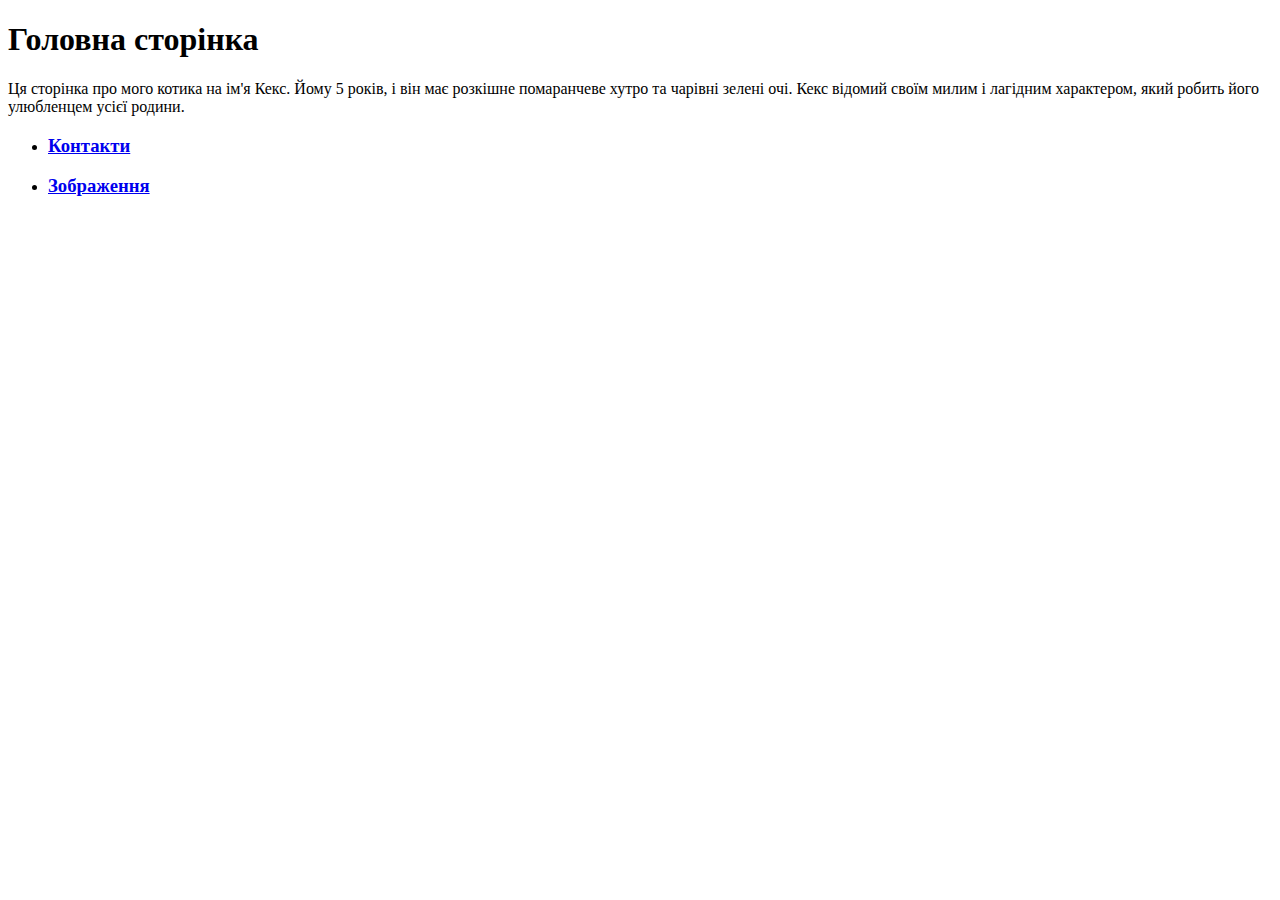
<file: index.html>
<!DOCTYPE html>
<html lang="uk">
    <head>
        <meta charset="UTF-8">
        <title>Головна сторінка</title>
    </head>
    <body>
        <h1>Головна сторінка</h1>
        <p>
            Ця сторінка про мого котика на ім'я Кекс.
            Йому 5 років, і він має розкішне помаранчеве хутро та чарівні зелені очі. 
            Кекс відомий своїм милим і лагідним характером, який робить його улюбленцем усієї родини.
        </p>
    </body>
    <ul>
        <li>
            <h3>
                <a href="/contact.html">Контакти</a>
            </h3>
        </li>
        <li>
            <h3>
                <a href="/gallery.html">Зображення</a>
            </h3>
        </li>
    </ul>
</html>
</file>
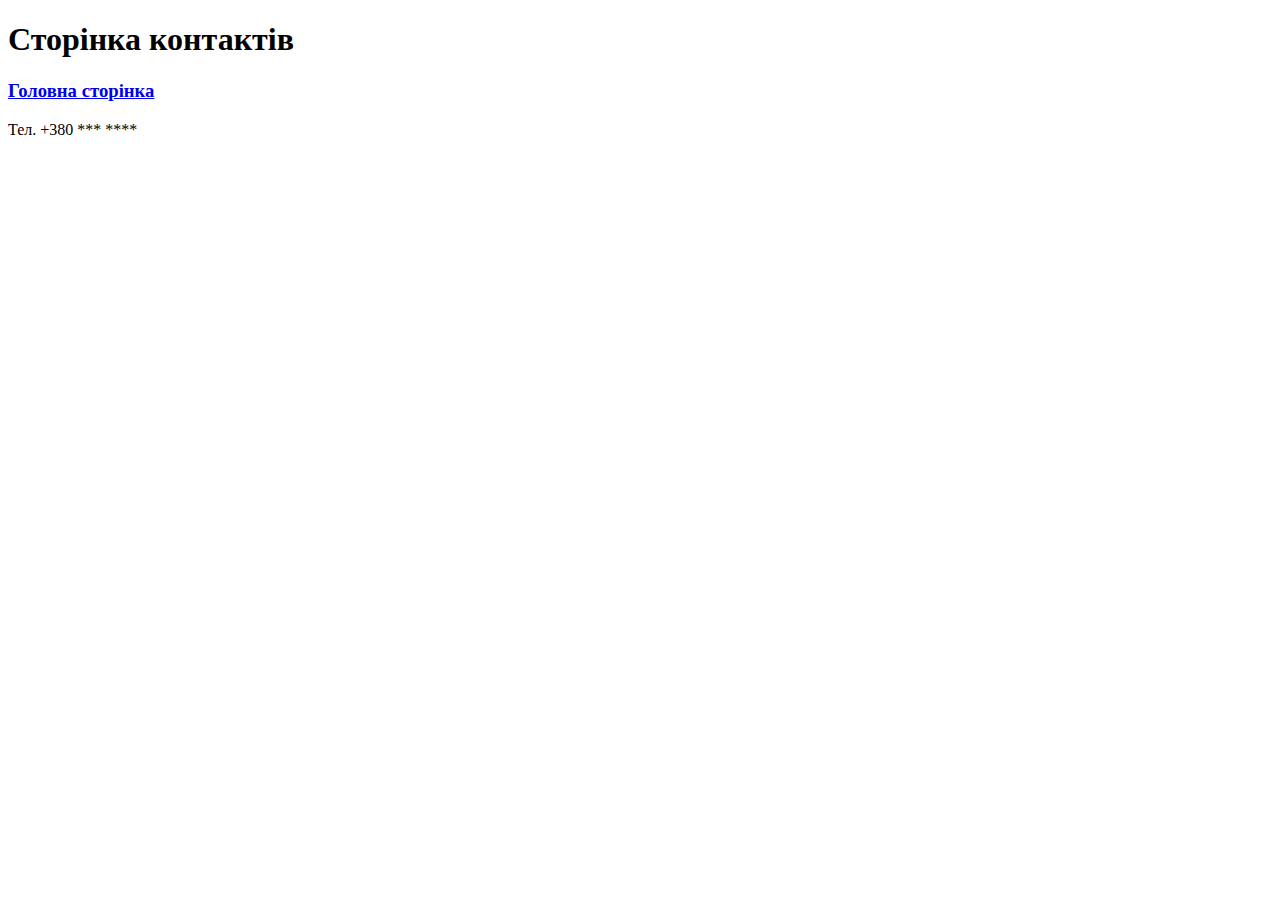
<file: contact.html>
<!DOCTYPE html>
<html lang="uk">
    <head>
        <meta charset="UTF-8">
        <title>Контакти</title>
    </head>
    <body>
        <h1>Сторінка контактів</h1>
        <h3>
            <a href="/index.html">Головна сторінка</a>
        </h3>
        <p>
            Тел. +380 *** ****
        </p>
    </body>
    
</html>
</file>
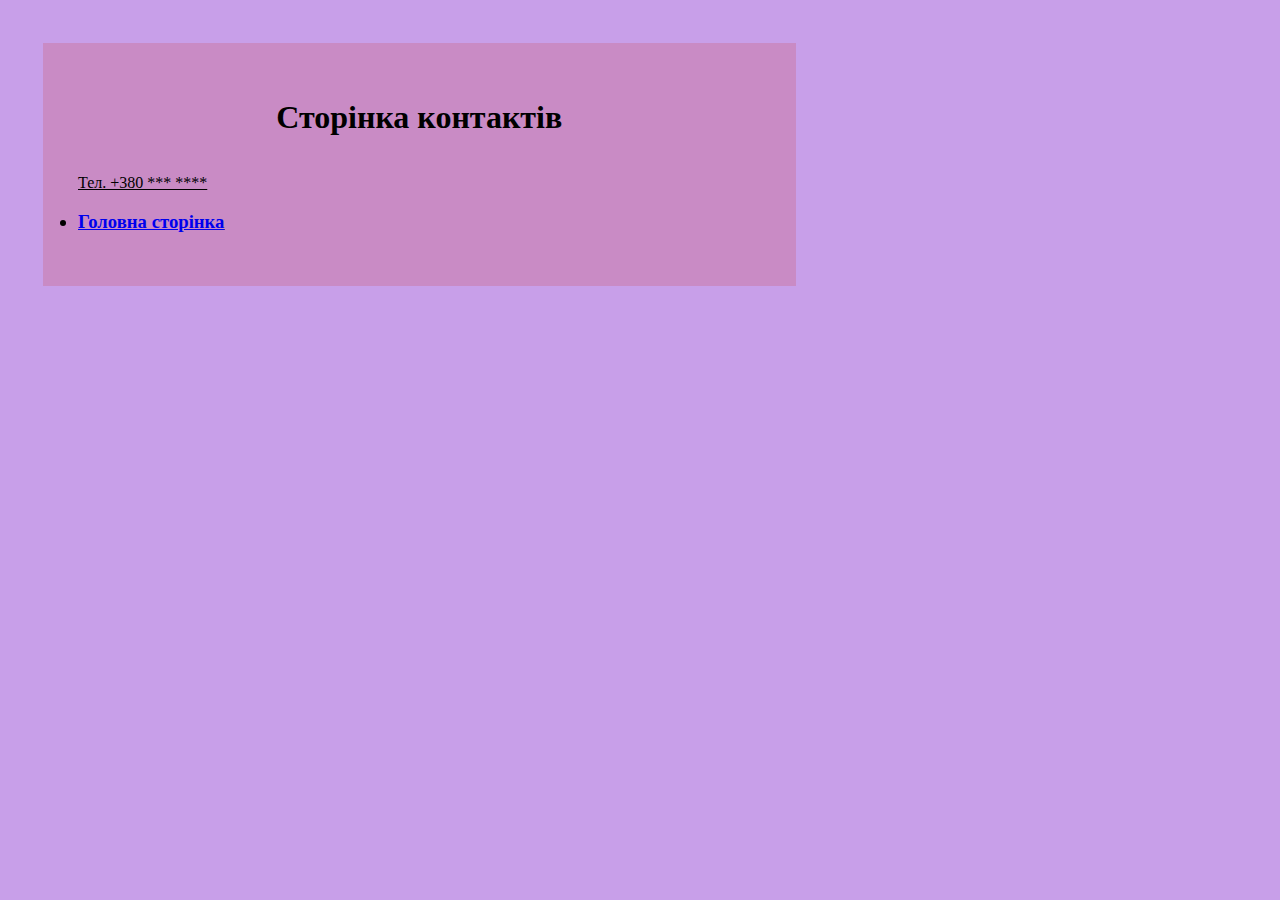
<file: HW 22.1/contact.html>
<!DOCTYPE html>
<html lang="uk">
    <head>
        <meta charset="UTF-8">
        <title>Контакти</title>
        <link rel="stylesheet" href="style.css">
    </head>
    <body>
        <div class="container">
            <div class="leftside">
                <div class="text">
        <h1>Сторінка контактів</h1>
    </div>
        <div class="underline">
        <p>
            Тел. +380 *** ****
        </p>
        <h3> <li>
            <a href="/index.html">Головна сторінка</a>
        </li> </h3>
    </div>
    </div>
    </div>
    </body>
    
</html>
</file>
<file: HW 22.1/style.css>
body {
    color: rgb(0, 0, 0);
    background: rgba(129, 36, 205, 0.441);
}

.container{
    align-items:flex-start ;
    display: flex;
    width: 90%;
    padding: 35px;
    font-family:'Times New Roman', Times, serif;
}

.leftside{
    width: 60%;
    padding: 35px;
    background-color:rgba(203, 119, 157, 0.484);
    display: flex;
    justify-content: flex-end;
    flex-direction: column;
}

.underline {
    text-decoration: underline;
}

.photo-img {
    width: 300px;
    height: auto; 
}

.text {
    text-align: center;
}
</file>
